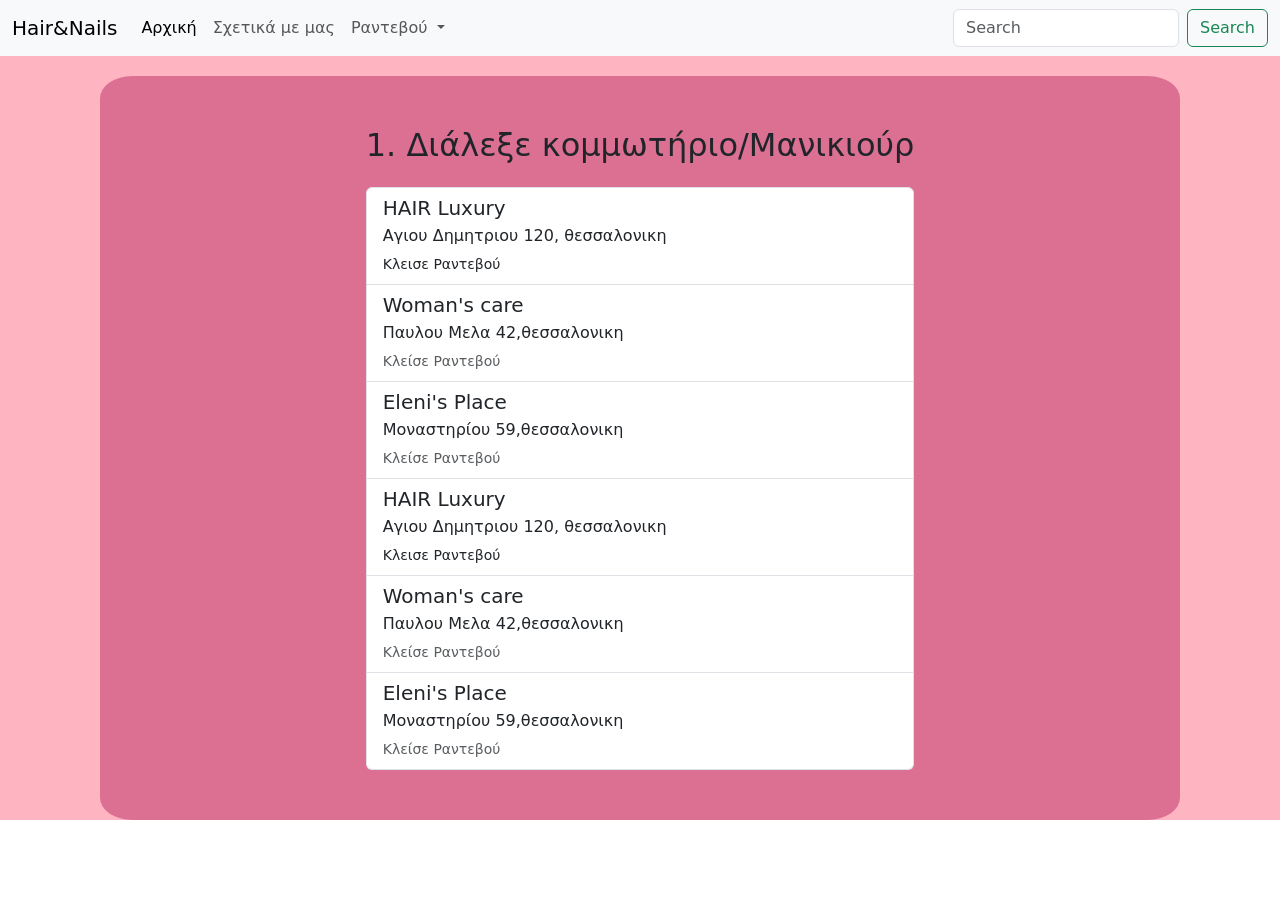
<file: manikiour.html>
<!DOCTYPE html>
<html lang="en">
<head>
    <meta charset="UTF-8">
    <meta name="viewport" content="width=device-width, initial-scale=1.0">
    <title>Ραντεβού Μαλλιών</title>
    <link rel="stylesheet" href="hair.css">
    <link href="https://cdn.jsdelivr.net/npm/bootstrap@5.3.3/dist/css/bootstrap.min.css" rel="stylesheet" integrity="sha384-QWTKZyjpPEjISv5WaRU9OFeRpok6YctnYmDr5pNlyT2bRjXh0JMhjY6hW+ALEwIH" crossorigin="anonymous">
</head>
<body>
<div class="page">
        <nav class="navbar navbar-expand-lg bg-body-tertiary" style="background-color:blueviolet;">
            <div class="container-fluid">
                <a class="navbar-brand" href="#">Hair&Nails</a>
                <button class="navbar-toggler" type="button" data-bs-toggle="collapse" data-bs-target="#navbarSupportedContent" aria-controls="navbarSupportedContent" aria-expanded="false" aria-label="Toggle navigation">
                    <span class="navbar-toggler-icon"></span>
                </button>
                <div class="collapse navbar-collapse" id="navbarSupportedContent">
                    <ul class="navbar-nav me-auto mb-2 mb-lg-0">
                        <li class="nav-item">
                            <a class="nav-link active" aria-current="page" href="index.html">Αρχική</a>
                        </li>
                        <li class="nav-item">
                            <a class="nav-link" href="#">Σχετικά με μας</a>
                        </li>
                        <li class="nav-item dropdown">
                            <a class="nav-link dropdown-toggle" href="#" role="button" data-bs-toggle="dropdown" aria-expanded="false">
                                Ραντεβού
                            </a>
                            <ul class="dropdown-menu">
                                <li><a class="dropdown-item" href="#">Μαλλιά</a></li>
                                <li><a class="dropdown-item" href="pentikiour.html">Πεντικιούρ</a></li>
                                <li><hr class="dropdown-divider"></li>
                                <li><a class="dropdown-item" href="#">Μανικιούρ</a></li>
                            </ul>
                        </li>
                    </ul>
                    <form class="d-flex" role="search">
                        <input class="form-control me-2" type="search" placeholder="Search" aria-label="Search">
                        <button class="btn btn-outline-success" type="submit">Search</button>
                    </form>
                </div>
            </div>
        </nav>
    <div class="displayBox">
        <div class="store-select">
            <h2>1. Διάλεξε κομμωτήριο/Μανικιούρ</h2>
            <div class="list-group">
                <a href="#" class="list-group-item list-group-item-action" aria-current="true" onclick="showReservation()">
                    <div class="d-flex w-100 justify-content-between">
                        <h5 class="mb-1">HAIR Luxury</h5>
                    </div>
                    <p class="mb-1">Αγιου Δημητριου 120, θεσσαλονικη</p>
                    <small>Κλεισε Ραντεβού</small>
                </a>
                <a href="#" class="list-group-item list-group-item-action" onclick="showReservation()">
                    <div class="d-flex w-100 justify-content-between">
                        <h5 class="mb-1">Woman's care</h5>
                    </div>
                    <p class="mb-1">Παυλου Μελα 42,θεσσαλονικη</p>
                    <small class="text-body-secondary">Κλείσε Ραντεβού</small>
                </a>
                <a href="#" class="list-group-item list-group-item-action" onclick="showReservation()">
                    <div class="d-flex w-100 justify-content-between">
                        <h5 class="mb-1">Eleni's Place</h5>
                    </div>
                    <p class="mb-1">Μοναστηρίου 59,θεσσαλονικη</p>
                    <small class="text-body-secondary">Κλείσε Ραντεβού</small>
                </a>
                <a href="#" class="list-group-item list-group-item-action" aria-current="true" onclick="showReservation()">
                    <div class="d-flex w-100 justify-content-between">
                        <h5 class="mb-1">HAIR Luxury</h5>
                    </div>
                    <p class="mb-1">Αγιου Δημητριου 120, θεσσαλονικη</p>
                    <small>Κλεισε Ραντεβού</small>
                </a>
                <a href="#" class="list-group-item list-group-item-action" onclick="showReservation()">
                    <div class="d-flex w-100 justify-content-between">
                        <h5 class="mb-1">Woman's care</h5>
                    </div>
                    <p class="mb-1">Παυλου Μελα 42,θεσσαλονικη</p>
                    <small class="text-body-secondary">Κλείσε Ραντεβού</small>
                </a>
                <a href="#" class="list-group-item list-group-item-action" onclick="showReservation()">
                    <div class="d-flex w-100 justify-content-between">
                        <h5 class="mb-1">Eleni's Place</h5>
                    </div>
                    <p class="mb-1">Μοναστηρίου 59,θεσσαλονικη</p>
                    <small class="text-body-secondary">Κλείσε Ραντεβού</small>
                </a>
            </div>
        </div>

        <div class="reservation-select" style="display:none;">
            <h2>2. Επιλέξτε Ημέρα </h2>
            <input type="date" id="date">
            <!-- Calendar or time selection inputs go here -->
            <div id="calendar">
                <!-- You can use a calendar library here for better functionality -->
                <label for="appt">Επίλεξε Ώρα</label>

                <input type="time" id="appt" name="appt" min="09:00" max="18:00" required />
                
                <small>Ώρες λειτουργίας 9:00-17:00</small>
                <p>Calendar Placeholder</p>
            </div>
            <button class="btn btn-primary" onclick="showStoreSelect()">Πίσω</button>
            <button class="btn btn-primary" onclick="showUserInfo()" >Συνέχεια</button>
        </div>
        <div class="userInfo" style="display: none;">
            <h2>Συμπλήρωσε τα στοιχεία σου</h2>
            <form>
                <div class="mb-3">
                    <label for="name" class="form-label">Όνομα</label>
                    <input type="text" class="form-control" id="name" name="name" required>
                </div>
                <div class="mb-3">
                    <label for="surname" class="form-label">Επώνυμο</label>
                    <input type="text" class="form-control" id="surname" name="surname" required>
                </div>
                <div class="mb-3">
                    <label for="telephone" class="form-label">Τηλέφωνο</label>
                    <input type="number" class="form-control" id="telephone" name="telephone" required>
                </div>
                
               
                <button type="submit" class="btn btn-primary" onclick="bookReservetion()">Κλείσε το Ραντεβού</button>
              </form>
        </div>
    </div>
</div>

    <script src="https://cdn.jsdelivr.net/npm/bootstrap@5.3.3/dist/js/bootstrap.bundle.min.js" integrity="sha384-YvpcrYf0tY3lHB60NNkmXc5s9fDVZLESaAA55NDzOxhy9GkcIdslK1eN7N6jIeHz" crossorigin="anonymous"></script>
    <script>
        function showReservation() {
            document.querySelector('.store-select').style.display = 'none';
            document.querySelector('.reservation-select').style.display = 'block';
        }

        function showStoreSelect() {
            document.querySelector('.store-select').style.display = 'block';
            document.querySelector('.reservation-select').style.display = 'none';
        }
        function showUserInfo(){
            document.querySelector('.reservation-select').style.display='none';
            document.querySelector('.userInfo').style.display = 'block';
        }
        function bookReservetion(){
            alert("Επιτυχης Κράτηση");
            window.location.href = 'index.html';
        }
    </script>
</body>
</html>
</file>
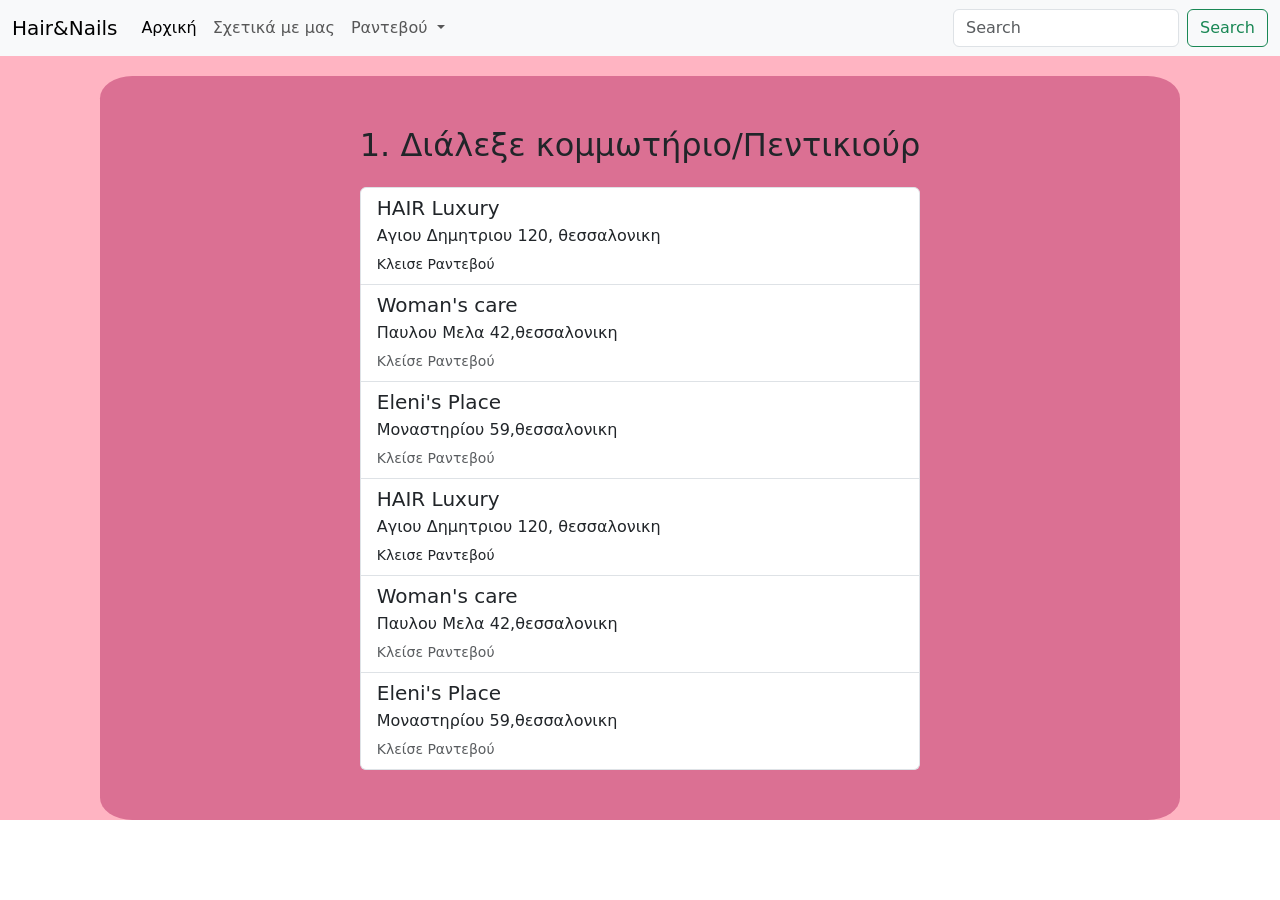
<file: pentikiour.html>
<!DOCTYPE html>
<html lang="en">
<head>
    <meta charset="UTF-8">
    <meta name="viewport" content="width=device-width, initial-scale=1.0">
    <title>Ραντεβού Μαλλιών</title>
    <link rel="stylesheet" href="hair.css">
    <link href="https://cdn.jsdelivr.net/npm/bootstrap@5.3.3/dist/css/bootstrap.min.css" rel="stylesheet" integrity="sha384-QWTKZyjpPEjISv5WaRU9OFeRpok6YctnYmDr5pNlyT2bRjXh0JMhjY6hW+ALEwIH" crossorigin="anonymous">
</head>
<body>
<div class="page">
        <nav class="navbar navbar-expand-lg bg-body-tertiary" style="background-color:blueviolet;">
            <div class="container-fluid">
                <a class="navbar-brand" href="#">Hair&Nails</a>
                <button class="navbar-toggler" type="button" data-bs-toggle="collapse" data-bs-target="#navbarSupportedContent" aria-controls="navbarSupportedContent" aria-expanded="false" aria-label="Toggle navigation">
                    <span class="navbar-toggler-icon"></span>
                </button>
                <div class="collapse navbar-collapse" id="navbarSupportedContent">
                    <ul class="navbar-nav me-auto mb-2 mb-lg-0">
                        <li class="nav-item">
                            <a class="nav-link active" aria-current="page" href="index.html">Αρχική</a>
                        </li>
                        <li class="nav-item">
                            <a class="nav-link" href="#">Σχετικά με μας</a>
                        </li>
                        <li class="nav-item dropdown">
                            <a class="nav-link dropdown-toggle" href="#" role="button" data-bs-toggle="dropdown" aria-expanded="false">
                                Ραντεβού
                            </a>
                            <ul class="dropdown-menu">
                                <li><a class="dropdown-item" href="#">Μαλλιά</a></li>
                                <li><a class="dropdown-item" href="pentikiour.html">Πεντικιούρ</a></li>
                                <li><hr class="dropdown-divider"></li>
                                <li><a class="dropdown-item" href="#">Μανικιούρ</a></li>
                            </ul>
                        </li>
                    </ul>
                    <form class="d-flex" role="search">
                        <input class="form-control me-2" type="search" placeholder="Search" aria-label="Search">
                        <button class="btn btn-outline-success" type="submit">Search</button>
                    </form>
                </div>
            </div>
        </nav>
    <div class="displayBox">
        <div class="store-select">
            <h2>1. Διάλεξε κομμωτήριο/Πεντικιούρ</h2>
            <div class="list-group">
                <a href="#" class="list-group-item list-group-item-action" aria-current="true" onclick="showReservation()">
                    <div class="d-flex w-100 justify-content-between">
                        <h5 class="mb-1">HAIR Luxury</h5>
                    </div>
                    <p class="mb-1">Αγιου Δημητριου 120, θεσσαλονικη</p>
                    <small>Κλεισε Ραντεβού</small>
                </a>
                <a href="#" class="list-group-item list-group-item-action" onclick="showReservation()">
                    <div class="d-flex w-100 justify-content-between">
                        <h5 class="mb-1">Woman's care</h5>
                    </div>
                    <p class="mb-1">Παυλου Μελα 42,θεσσαλονικη</p>
                    <small class="text-body-secondary">Κλείσε Ραντεβού</small>
                </a>
                <a href="#" class="list-group-item list-group-item-action" onclick="showReservation()">
                    <div class="d-flex w-100 justify-content-between">
                        <h5 class="mb-1">Eleni's Place</h5>
                    </div>
                    <p class="mb-1">Μοναστηρίου 59,θεσσαλονικη</p>
                    <small class="text-body-secondary">Κλείσε Ραντεβού</small>
                </a>
                <a href="#" class="list-group-item list-group-item-action" aria-current="true" onclick="showReservation()">
                    <div class="d-flex w-100 justify-content-between">
                        <h5 class="mb-1">HAIR Luxury</h5>
                    </div>
                    <p class="mb-1">Αγιου Δημητριου 120, θεσσαλονικη</p>
                    <small>Κλεισε Ραντεβού</small>
                </a>
                <a href="#" class="list-group-item list-group-item-action" onclick="showReservation()">
                    <div class="d-flex w-100 justify-content-between">
                        <h5 class="mb-1">Woman's care</h5>
                    </div>
                    <p class="mb-1">Παυλου Μελα 42,θεσσαλονικη</p>
                    <small class="text-body-secondary">Κλείσε Ραντεβού</small>
                </a>
                <a href="#" class="list-group-item list-group-item-action" onclick="showReservation()">
                    <div class="d-flex w-100 justify-content-between">
                        <h5 class="mb-1">Eleni's Place</h5>
                    </div>
                    <p class="mb-1">Μοναστηρίου 59,θεσσαλονικη</p>
                    <small class="text-body-secondary">Κλείσε Ραντεβού</small>
                </a>
            </div>
        </div>

        <div class="reservation-select" style="display:none;">
            <h2>2. Επιλέξτε Ημέρα </h2>
            <input type="date" id="date">
            <!-- Calendar or time selection inputs go here -->
            <div id="calendar">
                <!-- You can use a calendar library here for better functionality -->
                <label for="appt">Επίλεξε Ώρα</label>

                <input type="time" id="appt" name="appt" min="09:00" max="18:00" required />
                
                <small>Ώρες λειτουργίας 9:00-17:00</small>
                <p>Calendar Placeholder</p>
            </div>
            <button class="btn btn-primary" onclick="showStoreSelect()">Πίσω</button>
            <button class="btn btn-primary" onclick="showUserInfo()" >Συνέχεια</button>
        </div>
        <div class="userInfo" style="display: none;">
            <h2>Συμπλήρωσε τα στοιχεία σου</h2>
            <form>
                <div class="mb-3">
                    <label for="name" class="form-label">Όνομα</label>
                    <input type="text" class="form-control" id="name" name="name" required>
                </div>
                <div class="mb-3">
                    <label for="surname" class="form-label">Επώνυμο</label>
                    <input type="text" class="form-control" id="surname" name="surname" required>
                </div>
                <div class="mb-3">
                    <label for="telephone" class="form-label">Τηλέφωνο</label>
                    <input type="number" class="form-control" id="telephone" name="telephone" required>
                </div>
                
               
                <button type="submit" class="btn btn-primary" onclick="bookReservetion()">Κλείσε το Ραντεβού</button>
              </form>
        </div>
    </div>
</div>

    <script src="https://cdn.jsdelivr.net/npm/bootstrap@5.3.3/dist/js/bootstrap.bundle.min.js" integrity="sha384-YvpcrYf0tY3lHB60NNkmXc5s9fDVZLESaAA55NDzOxhy9GkcIdslK1eN7N6jIeHz" crossorigin="anonymous"></script>
    <script>
        function showReservation() {
            document.querySelector('.store-select').style.display = 'none';
            document.querySelector('.reservation-select').style.display = 'block';
        }

        function showStoreSelect() {
            document.querySelector('.store-select').style.display = 'block';
            document.querySelector('.reservation-select').style.display = 'none';
        }
        function showUserInfo(){
            document.querySelector('.reservation-select').style.display='none';
            document.querySelector('.userInfo').style.display = 'block';
        }
        function bookReservetion(){
            alert("Επιτυχης Κράτηση");
            window.location.href = 'index.html';
        }
    </script>
</body>
</html>
</file>
<file: hair.css>
.page{
    display: flex;
    flex-direction: column;
    gap: 20px;
    background-color: #FFB4C2;
}

.store-select h2{
    padding-bottom: 15px;
}
.displayBox{
    display: flex;
    flex-direction: column;
    justify-content: center;
    align-items: center;
    background-color:palevioletred;
    padding: 50px 10px;
    margin: 0px 100px;
    border-radius: 3%;
}
.middle{
    display: flex;
    justify-content: center;
}

.hair-img{
    width: 300px;
}
.right-section p{
    width: 300px;
    text-align: center;
    font-size: large;
    font-family: "Arsenal SC", sans-serif;
    font-weight: 400;
    
}
@media screen and (max-width: 426px) {
    .displayBox{
        padding: 50px 30px;
    }   
    .list-group{
        width: 250px;
    }
    }

@media screen and (max-width: 769px) {
.right-section{
    display: none;
}    
.left-section{
    display: none;
}

}
</file>
